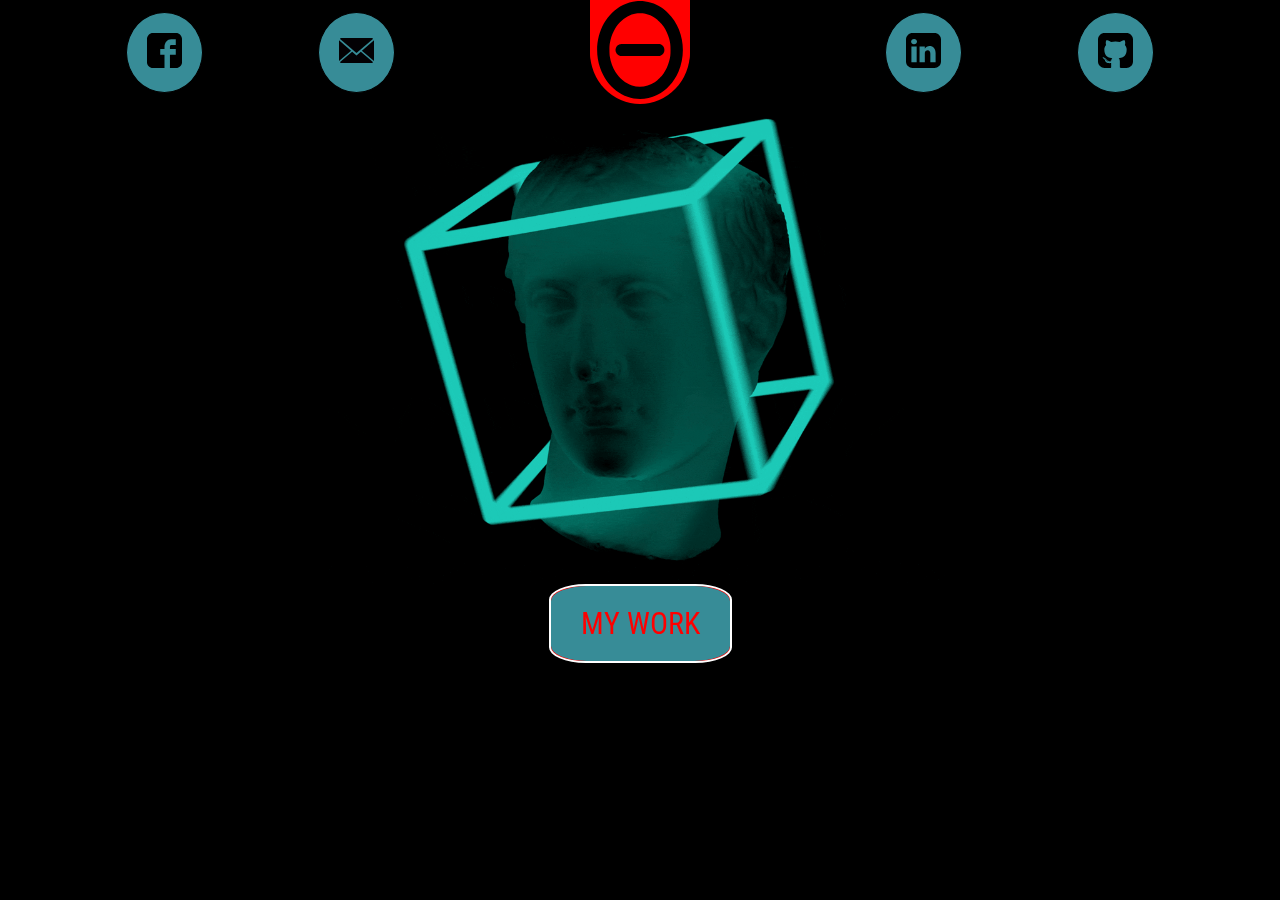
<file: first page/index.html>
<!DOCTYPE html>
<html lang="en">
<head>
    <meta charset="UTF-8">
    <meta name="viewport" content="width=device-width, initial-scale=1.0">
    <meta http-equiv="X-UA-Compatible" content="ie=edge">
    <title>projekt 2</title>
    <link rel="stylesheet" href="/first page/css/style.css">


</head>
<body>
    <header class="header container">
        <div class="media">
        <ul class="menu menu-1">
            <li><i class="facebook"><img class="icon" src="/icons/facebook-logo.svg" alt=""><a href="https://www.facebook.com/lukas.o.tucker" class="hvr-wobble-horizontal"></a></i></li>
            <li><i class="mail"><img class="icon" src="/icons/close-envelope.svg" alt=""><a href="mailto:lukastucker@hotmail.com" class="hvr-wobble-horizontal"></a></i></li>
        </ul>
        <div class="logo"> <img class="logo" src="/icons/Theta.svg" alt=""><a href="#"></a></div>
        <ul class="menu menu-2">
                <li><i class="linkedin"><img class="icon" src="/icons/linkedin-sign.svg" alt=""><a href="https://www.linkedin.com/in/lukastuckerfroling/" class="hvr-wobble-horizontal"></a></i></li>
                <li><i class="github"><img class="icon" src="/icons/github-sign.svg" alt=""><a href="https://github.com/Jenseneducation-Lukas-Tucker" class="hvr-wobble-horizontal"></a></i></li>
        </ul>
    </div>
    <main>
         <div class="gif">
             <img class="greek" src="/img/hateplow-07.gif" height="600px;" width="600px;" alt="">
          </div>
          <div class="effects" id="effects">
            <a href="/second page/work.html" class="hvr-shutter-in-vertical">MY WORK</a>
          </div>
    </main>
    </header>

</body>
</html>
</file>
<file: first page/css/style.css>
@import url('https://fonts.googleapis.com/css?family=Roboto+Condensed&display=swap');

body{
    font-family: 'Roboto Condensed', sans-serif;
    margin: 0;    
    background-color: black;
    
}

.media {
    display: flex;
    justify-content: space-around;
    align-items: center;
}

li{
    list-style: none;
    border: 1px solid black;
    border-radius: 50%;
    padding: 20px 20px;
    background-color: rgb(55, 140, 151);
    transition: 0.5s;
}

.menu{
    text-decoration: none;
    padding: 0;
    margin: 0;
    display: flex;
    justify-content: space-around;
    flex: 0 1 30vw;
} 

li:hover{
    background-color: red;
    cursor: pointer;

}

.icon{
    height: 20px;
    width: 20px;
}

.logo{
    width: 100px;
    text-align: center;
    background-color: red;
    border-radius:0 0 50% 50%;
    margin: 0%;
    padding: 0%;
    transition: 0.5s;
}

.logo:hover{
    cursor: pointer;
    border-radius: 50%;
    margin-top:30px;

}

.gif{
    display: flex;
    justify-content: center;
    align-items: center;
}

img.greek{
    height: auto;
    width: 500px;
}

.effects{
    display:flex;
    justify-content: center;
    align-items: center;
}

.hvr-shutter-in-vertical {
    border: 2px solid #fff;
    font-size: 20px;
    color: rgb(255, 0, 0);
    border-radius: 20%;
    margin-bottom: 100px;
    display: inline-block;
    vertical-align: middle;
    -webkit-transform: perspective(1px) translateZ(0);
    transform: perspective(1px) translateZ(0);
    box-shadow: 0 0 1px rgba(0, 0, 0, 0);
    position: relative;
    background: rgb(255, 0, 0);
    -webkit-transition-property: color;
    transition-property: color;
    -webkit-transition-duration: 0.3s;
    transition-duration: 0.3s;
    padding: 20px 30px;
    text-decoration: none;
  }
  .hvr-shutter-in-vertical:before {
    border-radius: 20%;
    content: "";
    position: absolute;
    z-index: -1;
    top: 0;
    bottom: 0;
    left: 0;
    right: 0;
    background: rgb(55, 140, 151);
    -webkit-transform: scaleY(1);
    transform: scaleY(1);
    -webkit-transform-origin: 50%;
    transform-origin: 50%;
    -webkit-transition-property: transform;
    transition-property: transform;
    -webkit-transition-duration: 0.3s;
    transition-duration: 0.3s;
    -webkit-transition-timing-function: ease-out;
    transition-timing-function: ease-out;
  }
  .hvr-shutter-in-vertical:hover, .hvr-shutter-in-vertical:focus, .hvr-shutter-in-vertical:active {
    color: black;
  }
  .hvr-shutter-in-vertical:hover:before, .hvr-shutter-in-vertical:focus:before, .hvr-shutter-in-vertical:active:before {
    -webkit-transform: scaleY(0);
    transform: scaleY(0);
  }

  @media(min-width:700px){
    .hvr-shutter-in-vertical{
        font-size: 30px;
    }

    img.greek{
        height: auto;
        width: 50%;
    }

    .icon{
        height: 35px;
        width: 35px;
    }
  }
</file>
